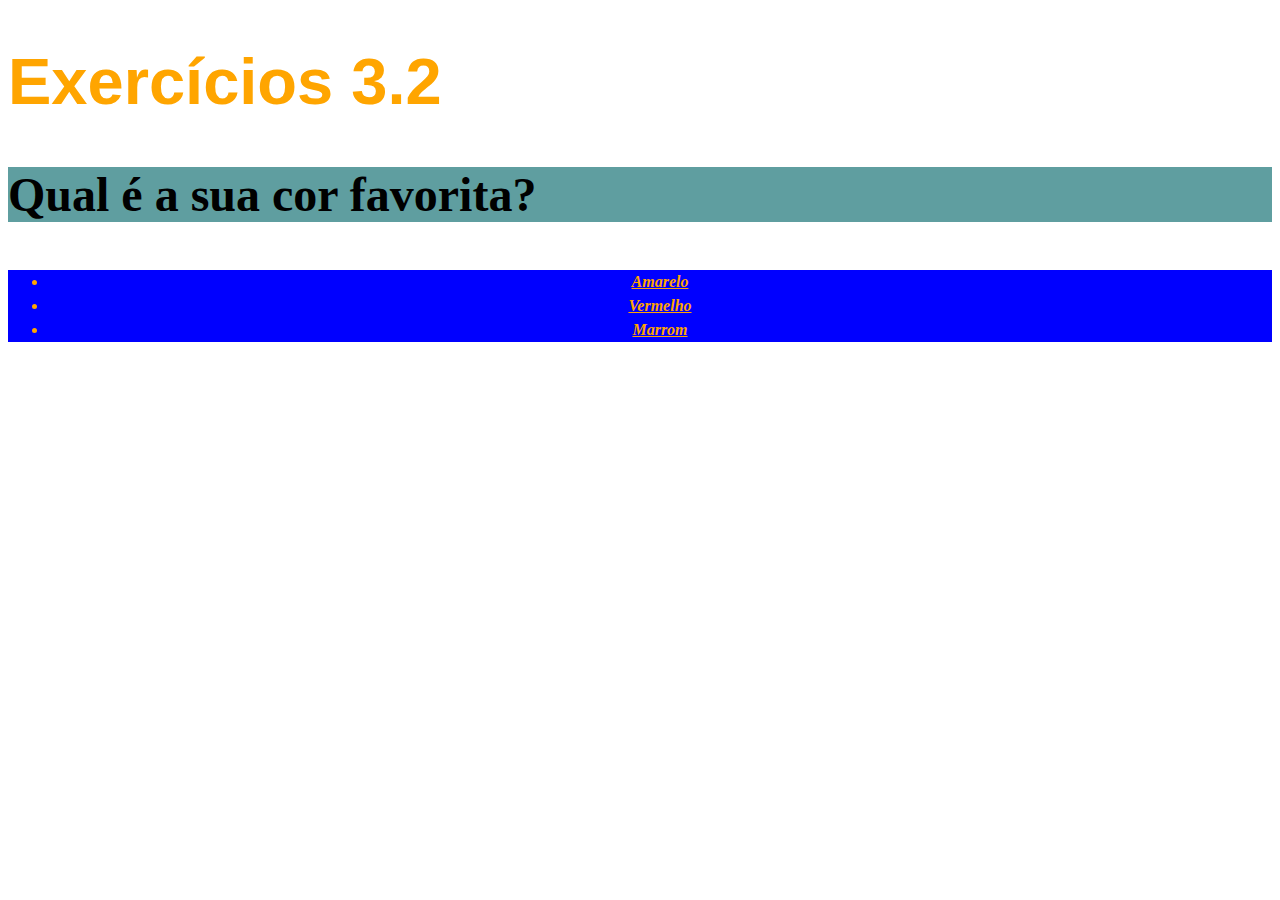
<file: fundamentos/Bloco03/3.2/index.html>
<!DOCTYPE html>
<html lang="pt-br">
  <head>
    <meta charset="UTF-8">
    <title>HTML</title>
    <link rel="stylesheet" type="text/css" href="style.css">
    <style>
/*
h1 {
        font-family: sans-serif;
        font-size: 65px;
        color: orange;
    }

    #lista {
        background-color: blue;
    }

    .teste {
        background-color: cadetblue;
    }
    
    p {
      font-weight: 600;
      font-size: 3em;
    }

    body {
      font-size: 16px;
    }

    li {
      font-style: italic;
      font-weight: 700;
      line-height: 1.5em;
      text-align: center;
      text-decoration-line: underline;
      color: orange;
    }
    */
    </style>
  </head>
  <body>
    <h1>Exercícios 3.2</h1>
    <p class="teste">Qual é a sua cor favorita?</p>
    <ul id="lista" class="teste">
      <li>Amarelo</li>
      <li>Vermelho</li>
      <li>Marrom</li>
    </ul>
  </body>
</html>
</file>
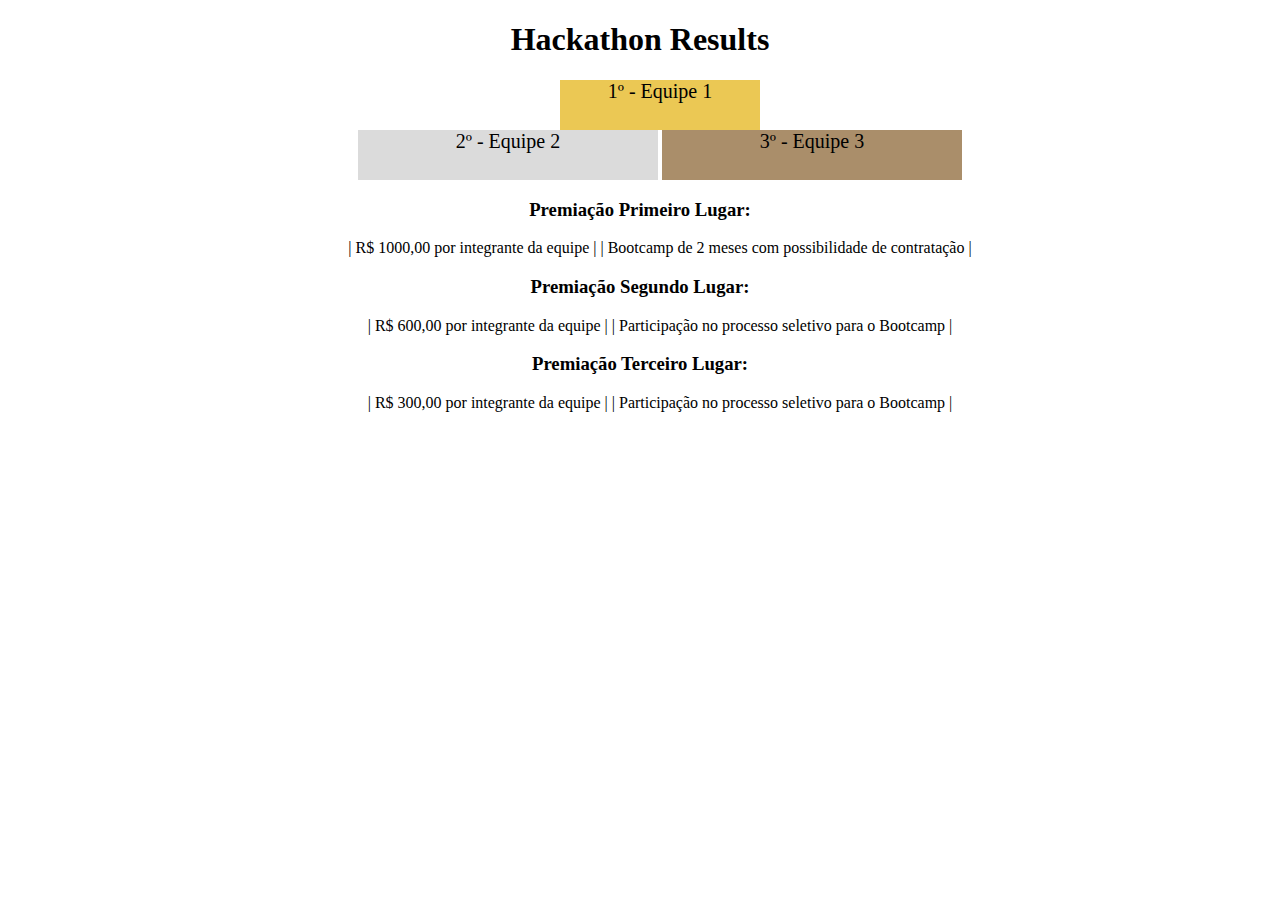
<file: fundamentos/Bloco03/3.4/index.html>
<!DOCTYPE html>
<html lang="pt">
  <head>
    <meta charset="UTF-8">
    <meta name="viewport" content="width=device-width, initial-scale=1.0">
    <title>Ranking</title>
    <link rel="stylesheet" href="style.css">
  </head>
  <body>
    <header>
      <h1>Hackathon Results</h1>
    </header>
    <section>
      <ul>
        <li class="first">1º - Equipe 1</li><br>
        <li class="second">2º - Equipe 2</li>
        <li class="third">3º - Equipe 3</li>
      </ul>
    </section>
    <section>
      <h3>Premiação Primeiro Lugar:</h3>
      <ul>
        <li>| R$ 1000,00 por integrante da equipe |</li>
        <li>| Bootcamp de 2 meses com possibilidade de contratação |</li>
      </ul>
      <h3>Premiação Segundo Lugar:</h3>
      <ul>
        <li>| R$ 600,00 por integrante da equipe |</li>
        <li>| Participação no processo seletivo para o Bootcamp |</li>
      </ul>
      <h3>Premiação Terceiro Lugar:</h3>
      <ul>
        <li>| R$ 300,00 por integrante da equipe |</li>
        <li>| Participação no processo seletivo para o Bootcamp |</li>
      </ul>
    </section>
  </body>
</html>
</file>
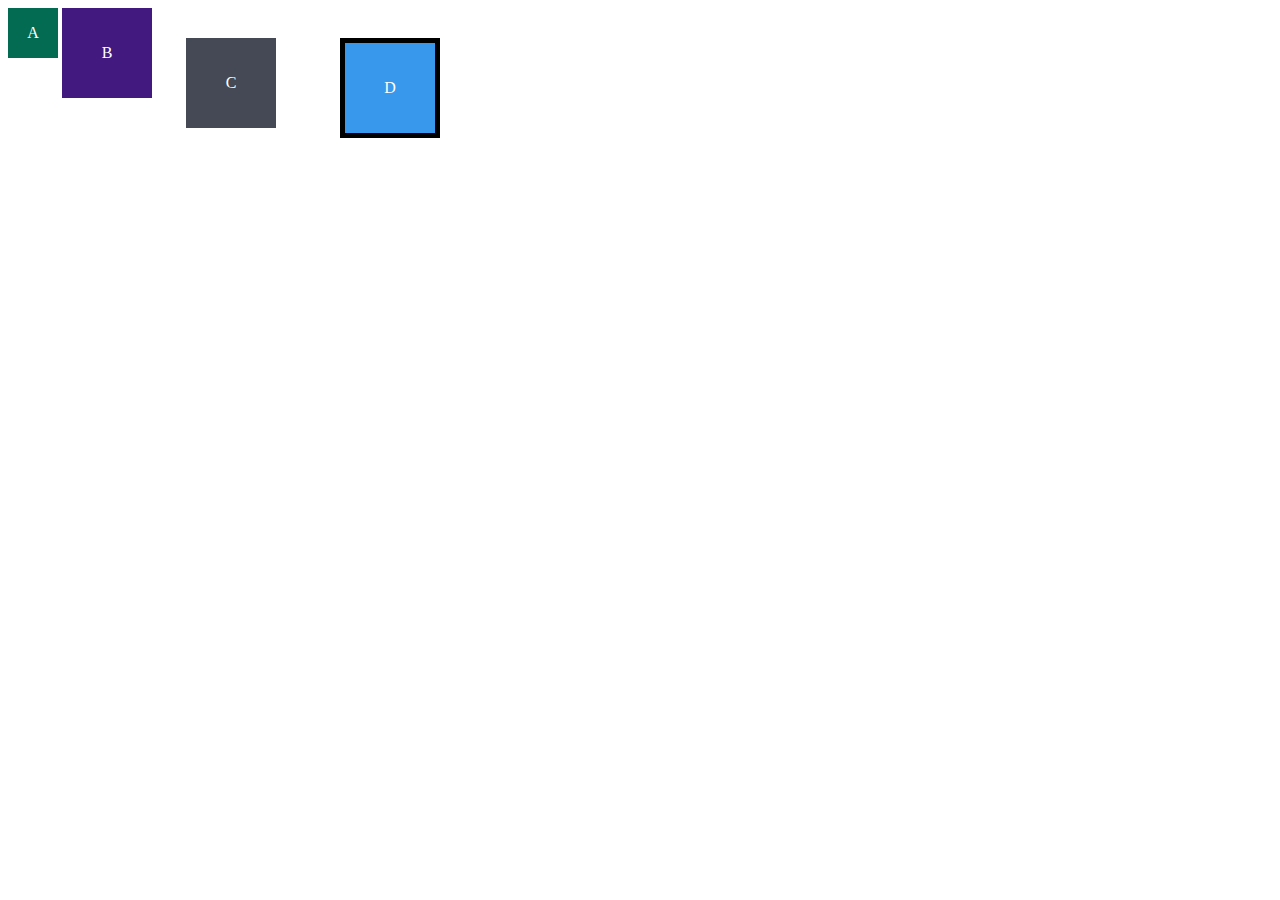
<file: fundamentos/Bloco03/3.3/box model/index.html>
<!DOCTYPE html>
<html lang="en">
<head>
  <meta charset="UTF-8">
  <meta name="viewport" content="width=device-width, initial-scale=1.0">
  <title>Exercício de Fixação: box model</title>
  <link rel="stylesheet" href="style.css">
</head>
<body>
  <div class="caixa width-and-height" style="background: #036b52">A</div>
  <div class="caixa width-and-height padding" style="background: #41197f;">B</div>
  <div class="caixa width-and-height padding margin" style="background: #444955">C</div>
  <div class="caixa width-and-height padding margin border" style="background: #3898EC">D</div>
</body>
</html>
</file>
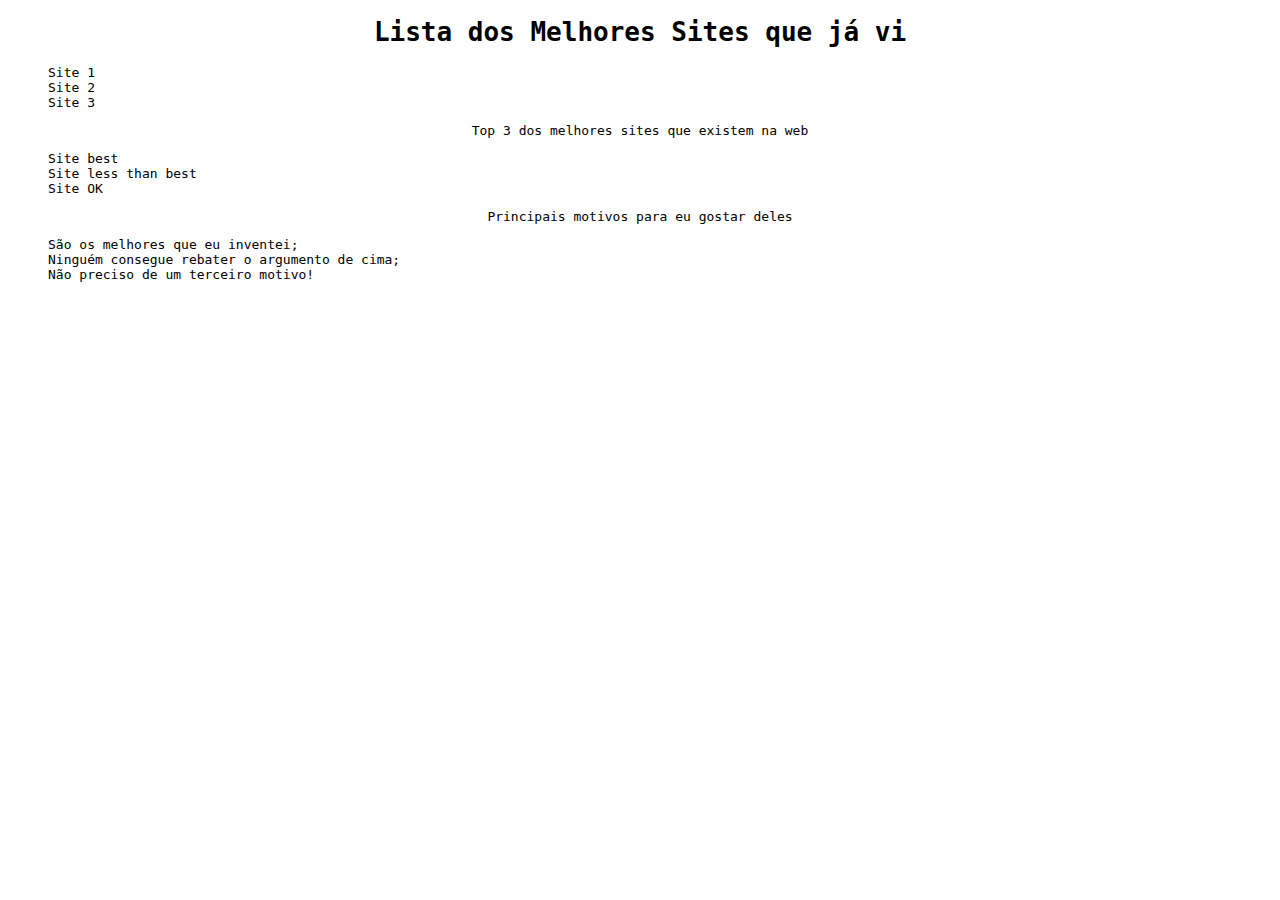
<file: fundamentos/Bloco03/3.3/seletores_posicionamento/index.html>
<!DOCTYPE html>
<html lang="pt-br">
  <head>
    <meta charset="UTF-8">
    <title>Agrupando Seletores</title>
    <link rel="stylesheet" href="style.css">
  </head>
  <body>
    <h1>Lista dos Melhores Sites que já vi</h1>
    <ol>
        <li>Site 1</li>
        <li>Site 2</li>
        <li>Site 3</li>
    </ol>

    <p>Top 3 dos melhores sites que existem na web</p>
    <ol>
        <li>Site best</li>
        <li>Site less than best</li>
        <li>Site OK</li>
    </ol>
    <p>Principais motivos para eu gostar deles</p>
    <ul>
        <li>São os melhores que eu inventei;</li>
        <li>Ninguém consegue rebater o argumento de cima;</li>
        <li>Não preciso de um terceiro motivo!</li>
    </ul>
  </body>
</html>
</file>
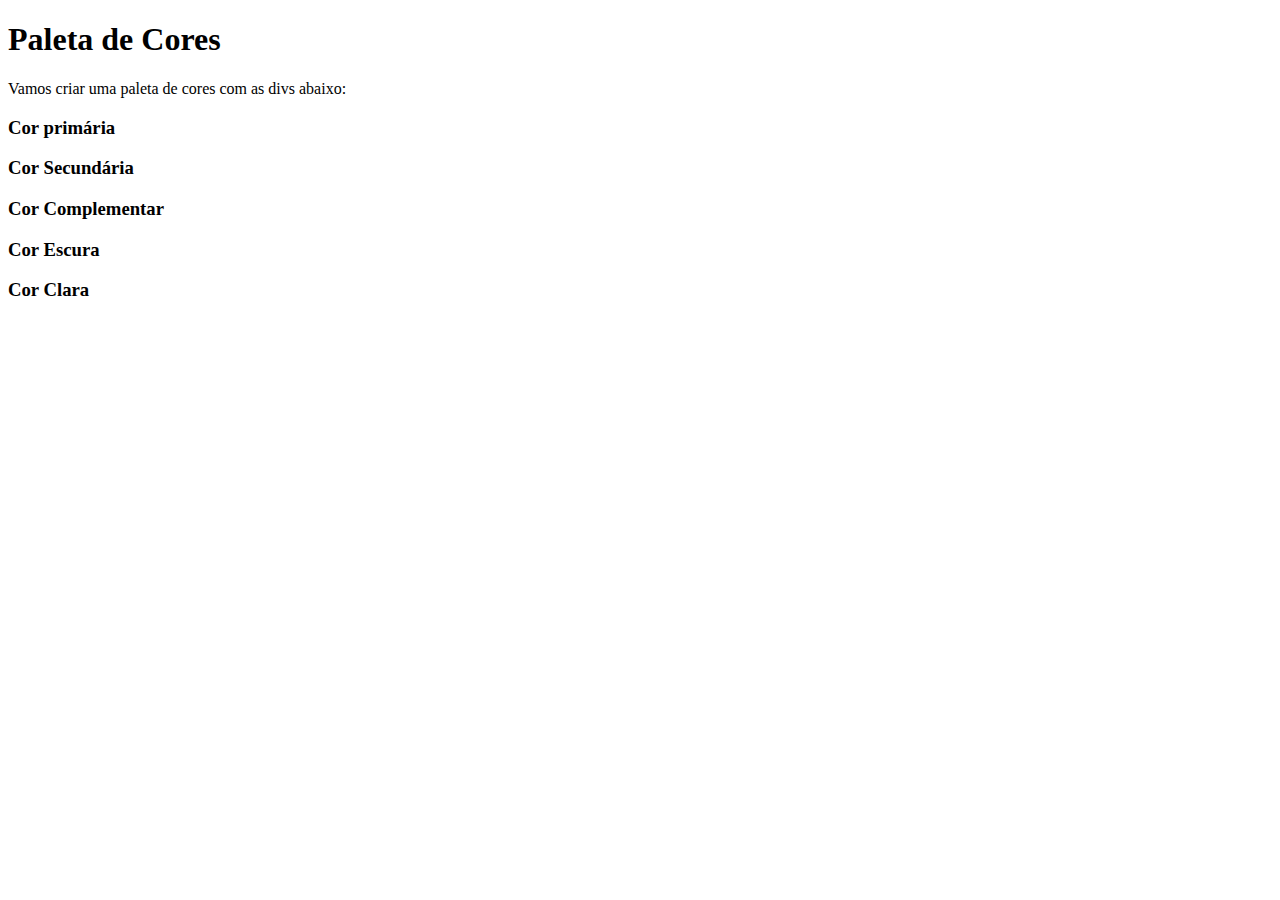
<file: fundamentos/Bloco03/3.3/seletores_posicionamento/index2.html>
<!DOCTYPE html>
<html lang="pt-br">
<head>
  <meta charset="UTF-8">
  <title>Pseudoclasses</title>
  <link rel="stylesheet" href="style2.css">
</head>
<body>
  <h1>Paleta de Cores</h1>
  <p>Vamos criar uma paleta de cores com as divs abaixo:</p>
  <div>
    <h3>Cor primária</h3>
  </div>
  <div>
    <h3>Cor Secundária</h3>
  </div>
  <div>
    <h3>Cor Complementar</h3>
  </div>
  <div>
    <h3>Cor Escura</h3>
  </div>
  <div>
    <h3>Cor Clara</h3>
  </div>
</body>
</html>
</file>
<file: fundamentos/Bloco03/3.2/style.css>
h1 {
    font-family: sans-serif;
    font-size: 65px;
    color: orange;
}

#lista {
    background-color: blue;
}

.teste {
    background-color: cadetblue;
}

p {
  font-weight: 600;
  font-size: 3em;
}

body {
  font-size: 16px;
}

li {
  font-style: italic;
  font-weight: 700;
  line-height: 1.5em;
  text-align: center;
  text-decoration-line: underline;
  color: orange;
}
</file>
<file: fundamentos/Bloco03/3.4/style.css>
h1 {
    text-align: center;
  }
li {
    display: inline-block;
}
section {
    text-align: center;
}
  .first {
    background-color: rgb(235, 200, 84);
    font-size: 20px;
    height: 50px;
    text-align: center;
    width: 200px;
  }

  .second {
    clear: both;
    background-color: rgb(219, 219, 219);
    font-size: 20px;
    height: 50px;
    text-align: center;
    width: 300px;
  }

  .third {
    background-color: rgb(170, 142, 106);
    font-size: 20px;
    height: 50px;
    text-align: center;
    width: 300px;
  }
</file>
<file: fundamentos/Bloco03/3.3/box model/style.css>
.caixa {
    color: white;
    display: inline-block;
    line-height: 50px;
    text-align: center;
    vertical-align: top;
  }
  
  .width-and-height {
    height: 50px;
    width: 50px;
  }
  
  /* insira na classe abaixo um padding de 20px para aplicá-lo aos itens B, C e D */
  .padding {
  padding: 20px;
  }
  
  /* insira na classe abaixo uma margem de 30px para aplicá-la aos itens C e D */
  .margin {
  margin: 30px;
  }
  
  /* insira na classe abaixo uma borda com valor '5px solid black' para aplicá-la ao item D */
  .border {
  border: 5px solid black;  
  }
</file>
<file: fundamentos/Bloco03/3.3/seletores_posicionamento/style.css>
body {
    font-family: monospace;
}

h1, p {
    text-align: center;
}
li:hover {
    background-color: #5f5f5f;
}
li:active {
    font-family: Arial, Helvetica, sans-serif;
}
li {
    list-style: none;
}
</file>
<file: fundamentos/Bloco03/3.3/seletores_posicionamento/style2.css>
div:hover {
    text-align: center;
    border-color: black;
    border: 10px;
}
</file>
